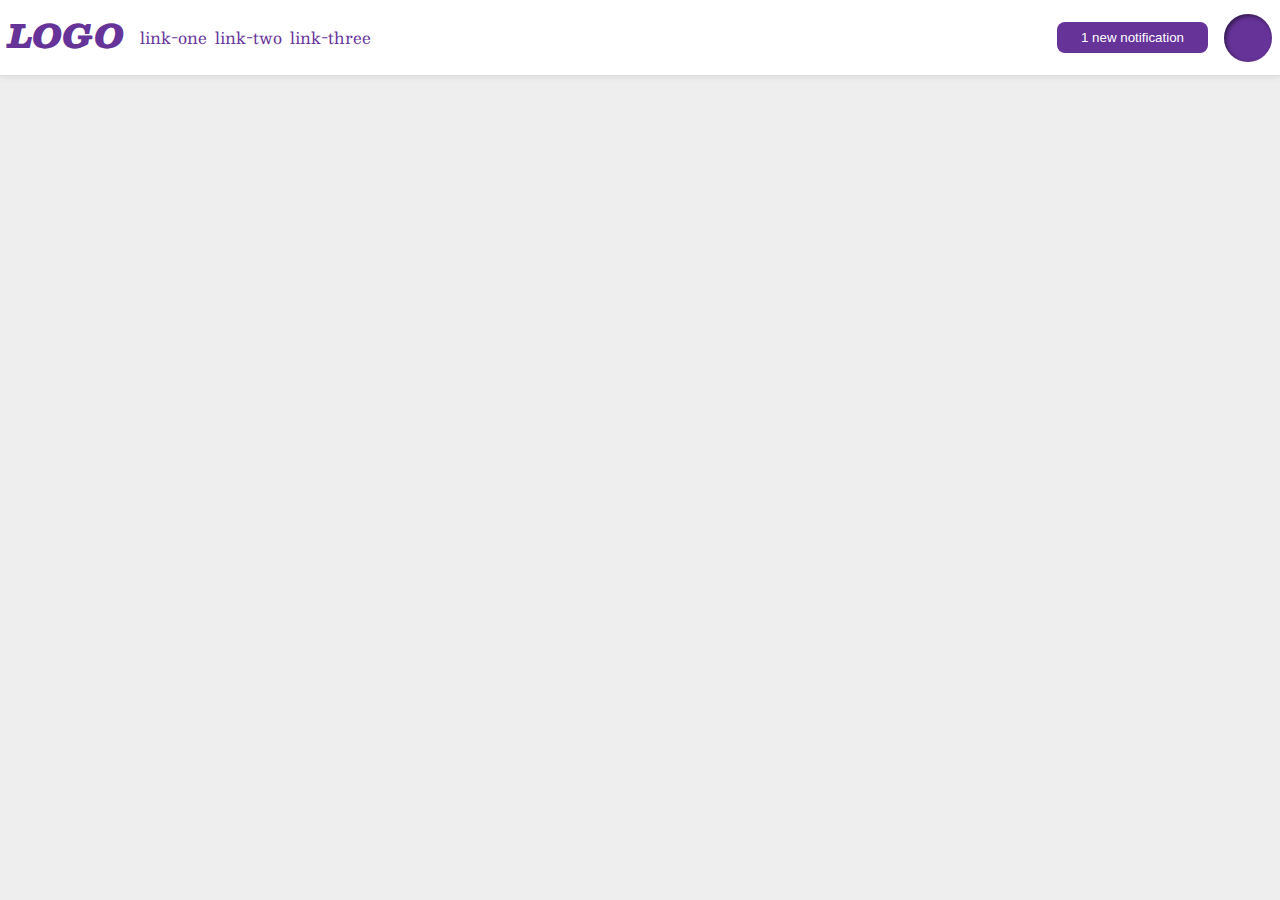
<file: foundations/flex/03-flex-header-2/index.html>
<!DOCTYPE html>
<html lang="en">
  <head>
    <meta charset="UTF-8">
    <meta http-equiv="X-UA-Compatible" content="IE=edge">
    <meta name="viewport" content="width=device-width, initial-scale=1.0">
    <title>Flex Header 2</title>
    <link rel="stylesheet" href="style.css">
  </head>
  <body>
    <div class="header">
      <div class="container">
      <div class="logo">
        LOGO
      </div>
      <ul class="links">
        <li><a href="https://google.com">link-one</a></li>
        <li><a href="https://google.com">link-two</a></li>
        <li><a href="https://google.com">link-three</a></li>
      </ul>
      </div>
      <div class="container">
       <button class="notifications">
        1 new notification
      </button>
      <div class="profile-image"></div>
    </div>
    </div>
  </body>
</html>
</file>
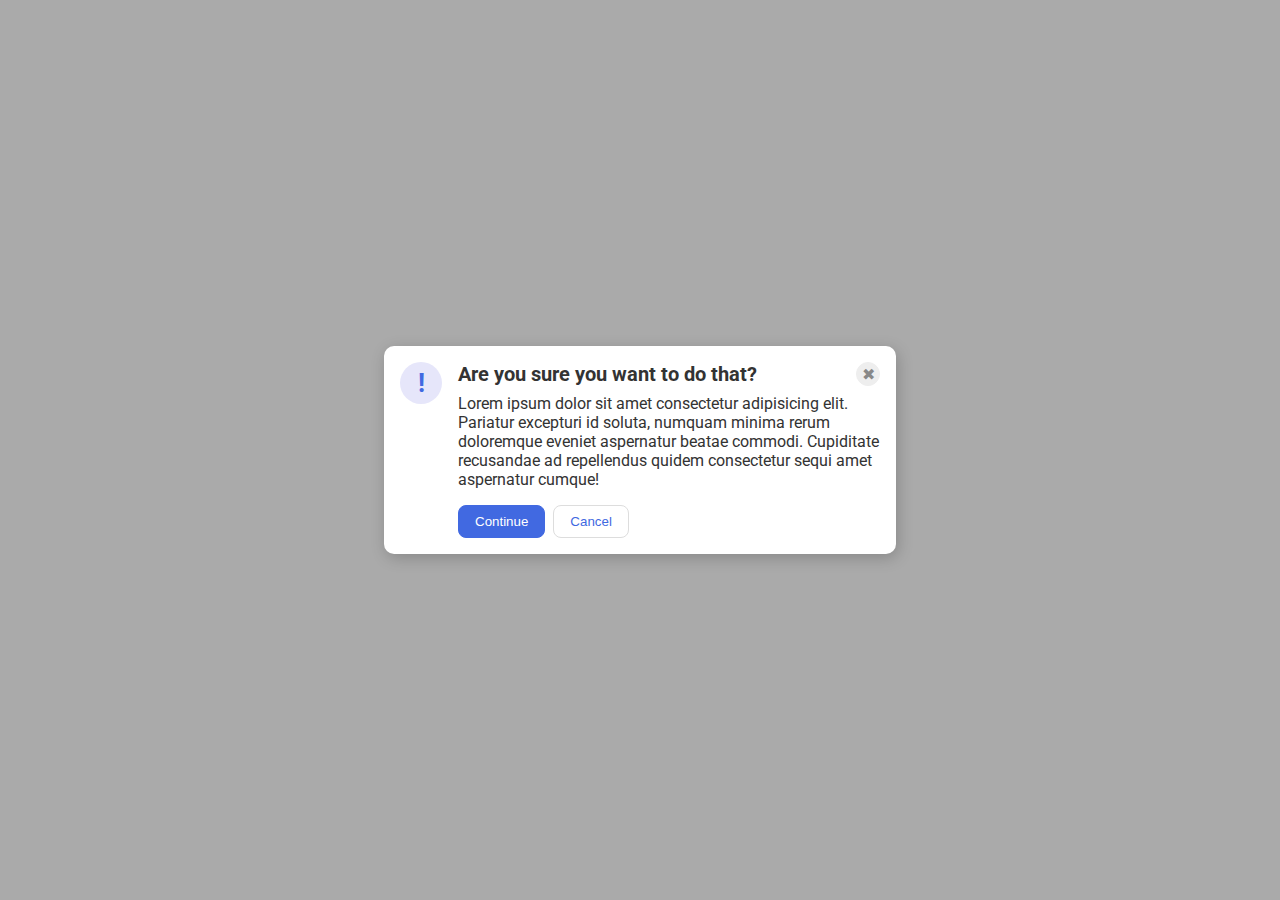
<file: foundations/flex/05-flex-modal/index.html>
<!DOCTYPE html>
<html lang="en">
  <head>
    <meta charset="UTF-8">
    <meta http-equiv="X-UA-Compatible" content="IE=edge">
    <meta name="viewport" content="width=device-width, initial-scale=1.0">
    <link rel="stylesheet" href="style.css">
    <title>Modal</title>
  </head>
  <body>
    <div class="modal">
      <div class="icon">!</div>
      <div class="general">
      <div class="header">Are you sure you want to do that?
      <button class="close-button">✖</button> 
    </div> 
    <div class="content">
      <div class="text">Lorem ipsum dolor sit amet consectetur adipisicing elit. Pariatur excepturi id soluta, numquam minima rerum doloremque eveniet aspernatur beatae commodi. Cupiditate recusandae ad repellendus quidem consectetur sequi amet aspernatur cumque!
      </div>
      <div class="buttons">
       <button class="continue">Continue</button>
      <button class="cancel">Cancel</button>
      </div>
    </div>
    </div>
    </div>
  </body>
</html>
</file>
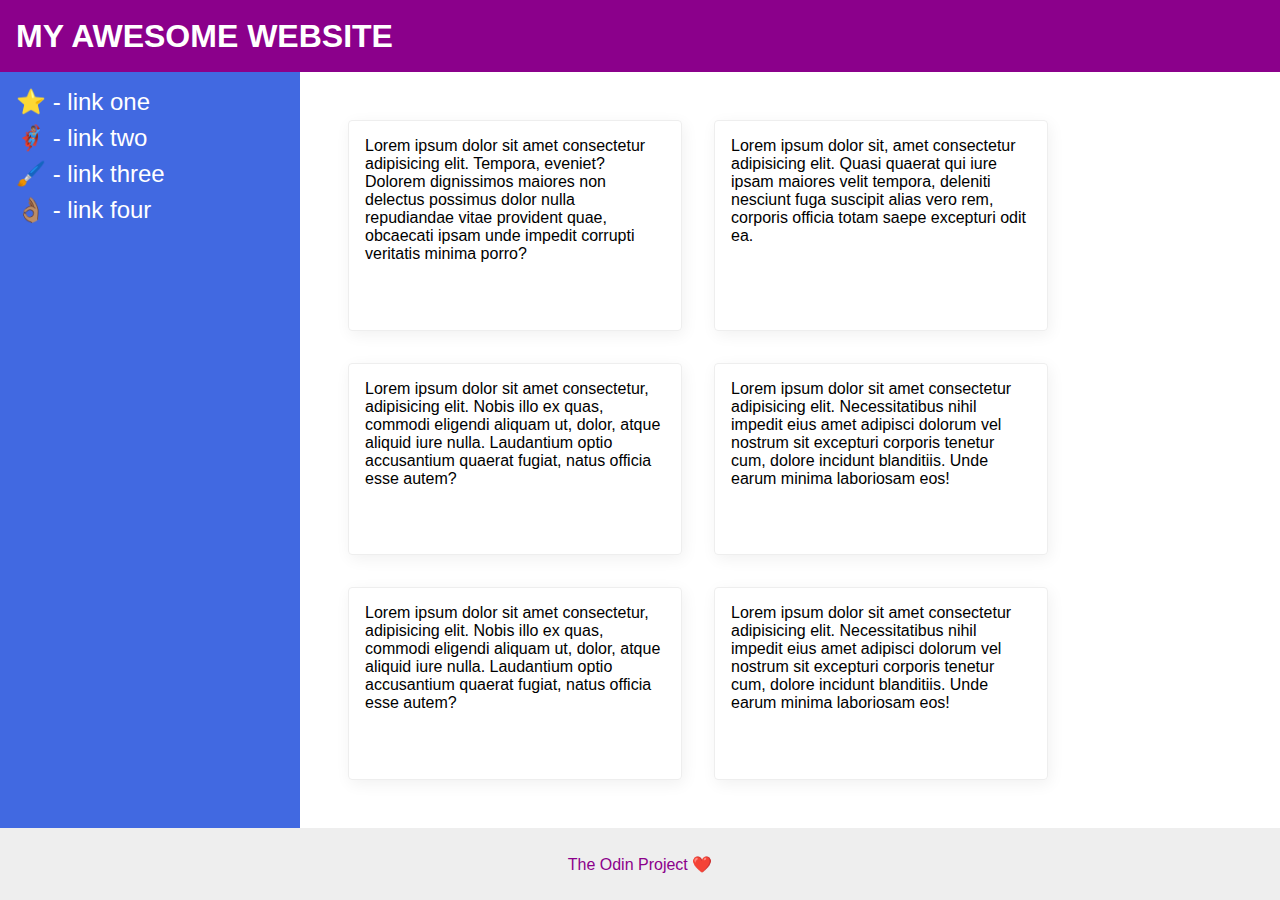
<file: foundations/flex/07-flex-layout-2/index.html>
<!DOCTYPE html>
<html lang="en">
  <head>
    <meta charset="UTF-8">
    <meta http-equiv="X-UA-Compatible" content="IE=edge">
    <meta name="viewport" content="width=device-width, initial-scale=1.0">
    <title>The Holy Grail</title>
    <link rel="stylesheet" href="style.css">
  </head>
  <body>
    <div class="header">
      MY AWESOME WEBSITE
    </div>
    <div class="content">
    <div class="sidebar">
      <ul>
        <li><a href="#">⭐ - link one</a></li>
        <li><a href="#">🦸🏽‍♂️ - link two</a></li>
        <li><a href="#">🖌️ - link three</a></li>
        <li><a href="#">👌🏽 - link four</a></li>
      </ul>
    </div>
<div class="content-cards">
    <div class="card">Lorem ipsum dolor sit amet consectetur adipisicing elit. Tempora, eveniet? Dolorem dignissimos maiores non delectus possimus dolor nulla repudiandae vitae provident quae, obcaecati ipsam unde impedit corrupti veritatis minima porro?</div>
    <div class="card">Lorem ipsum dolor sit, amet consectetur adipisicing elit. Quasi quaerat qui iure ipsam maiores velit tempora, deleniti nesciunt fuga suscipit alias vero rem, corporis officia totam saepe excepturi odit ea.</div>
    <div class="card">Lorem ipsum dolor sit amet consectetur, adipisicing elit. Nobis illo ex quas, commodi eligendi aliquam ut, dolor, atque aliquid iure nulla. Laudantium optio accusantium quaerat fugiat, natus officia esse autem?</div>
    <div class="card">Lorem ipsum dolor sit amet consectetur adipisicing elit. Necessitatibus nihil impedit eius amet adipisci dolorum vel nostrum sit excepturi corporis tenetur cum, dolore incidunt blanditiis. Unde earum minima laboriosam eos!</div>
    <div class="card">Lorem ipsum dolor sit amet consectetur, adipisicing elit. Nobis illo ex quas, commodi eligendi aliquam ut, dolor, atque aliquid iure nulla. Laudantium optio accusantium quaerat fugiat, natus officia esse autem?</div>
    <div class="card">Lorem ipsum dolor sit amet consectetur adipisicing elit. Necessitatibus nihil impedit eius amet adipisci dolorum vel nostrum sit excepturi corporis tenetur cum, dolore incidunt blanditiis. Unde earum minima laboriosam eos!</div>
    </div>
    </div>
    <div class="footer">
      The Odin Project ❤️
    </div>
  </body>
</html>
</file>
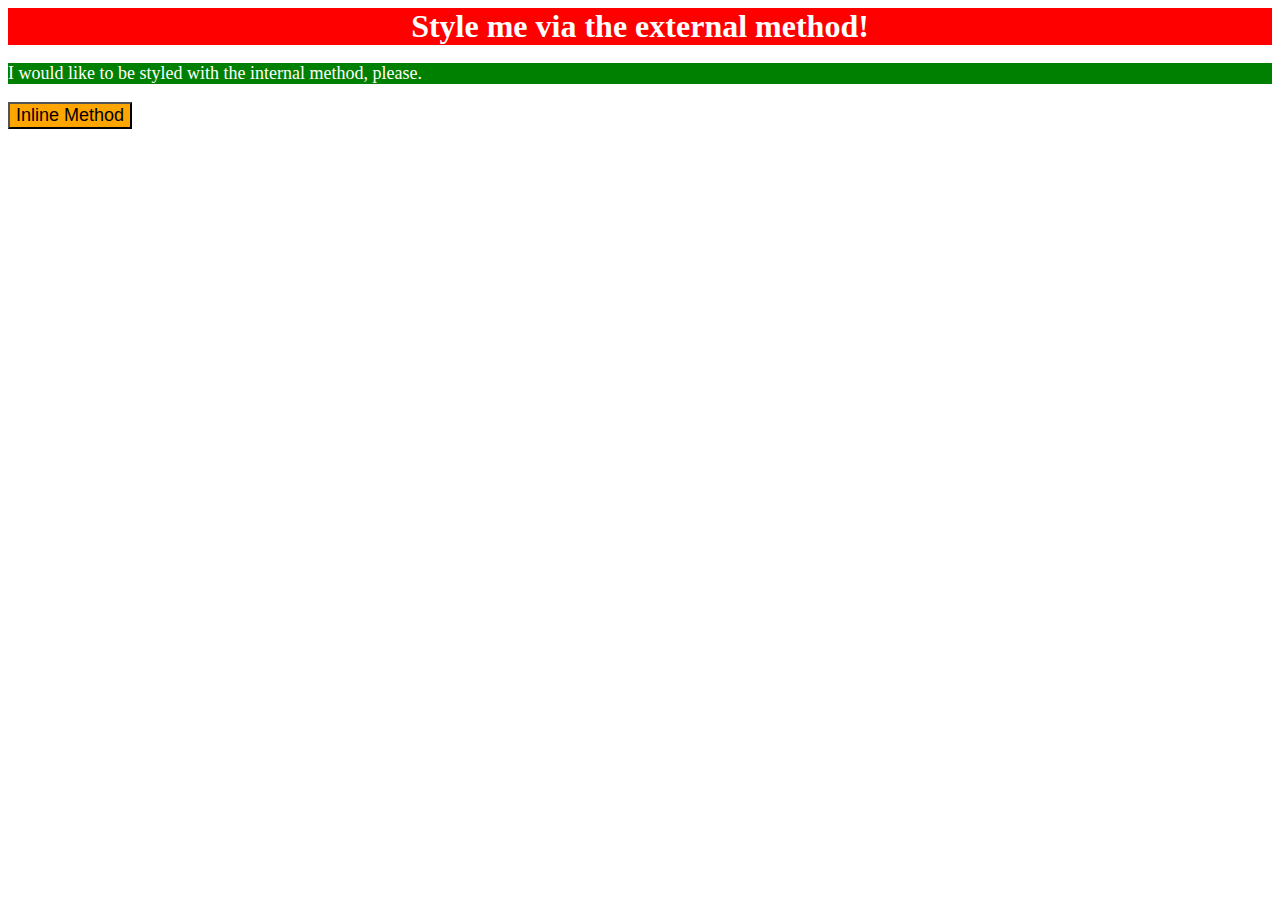
<file: foundations/intro-to-css/01-css-methods/index.html>
<!DOCTYPE html>
<html lang="en">
  <head>
    <meta charset="UTF-8">
    <meta http-equiv="X-UA-Compatible" content="IE=edge">
    <meta name="viewport" content="width=device-width, initial-scale=1.0">
    <title>Methods for Adding CSS</title>
    <link rel="stylesheet" href="style.css">
    <style>
      p{
        background-color: green; 
        color: white; 
        font-size: 18px;
      }
    </style>
  </head>
  <body>
    <div>Style me via the external method!</div>
    <p>I would like to be styled with the internal method, please.</p>
    <button style="background-color: orange; font-size: 18px;">Inline Method</button>
  </body>
</html>
</file>
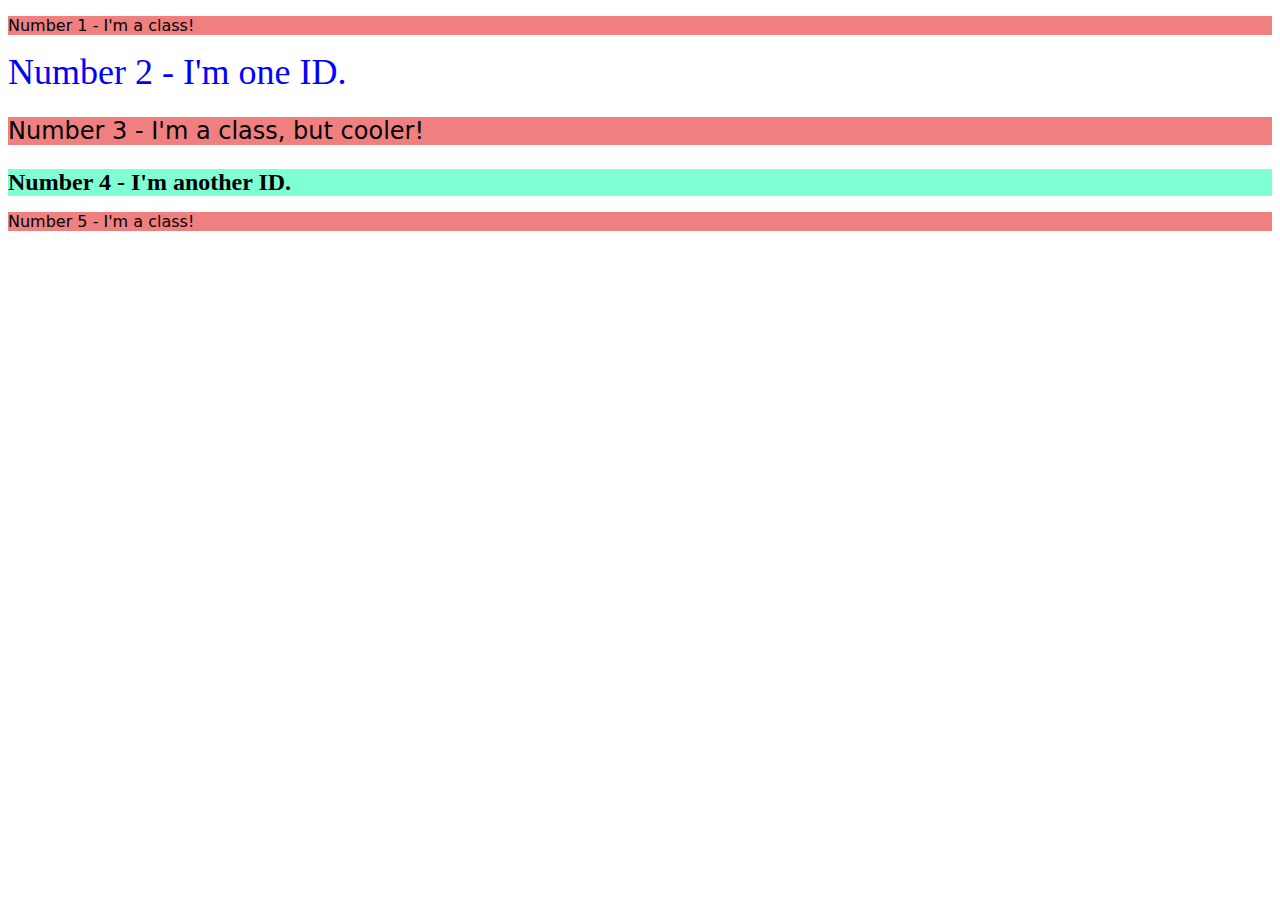
<file: foundations/intro-to-css/02-class-id-selectors/index.html>
<!DOCTYPE html>
<html lang="en">
  <head>
    <meta charset="UTF-8">
    <meta http-equiv="X-UA-Compatible" content="IE=edge">
    <meta name="viewport" content="width=device-width, initial-scale=1.0">
    <title>Class and ID Selectors</title>
    <link rel="stylesheet" href="style.css">
  </head>
  <body>
    <p class="odd">Number 1 - I'm a class!</p>
    <div id="second-elem">Number 2 - I'm one ID.</div>
    <p class="odd , even">Number 3 - I'm a class, but cooler!</p>
    <div id="fourth-elem">Number 4 - I'm another ID.</div>
    <p class="odd">Number 5 - I'm a class!</p>
  </body>
</html>
</file>
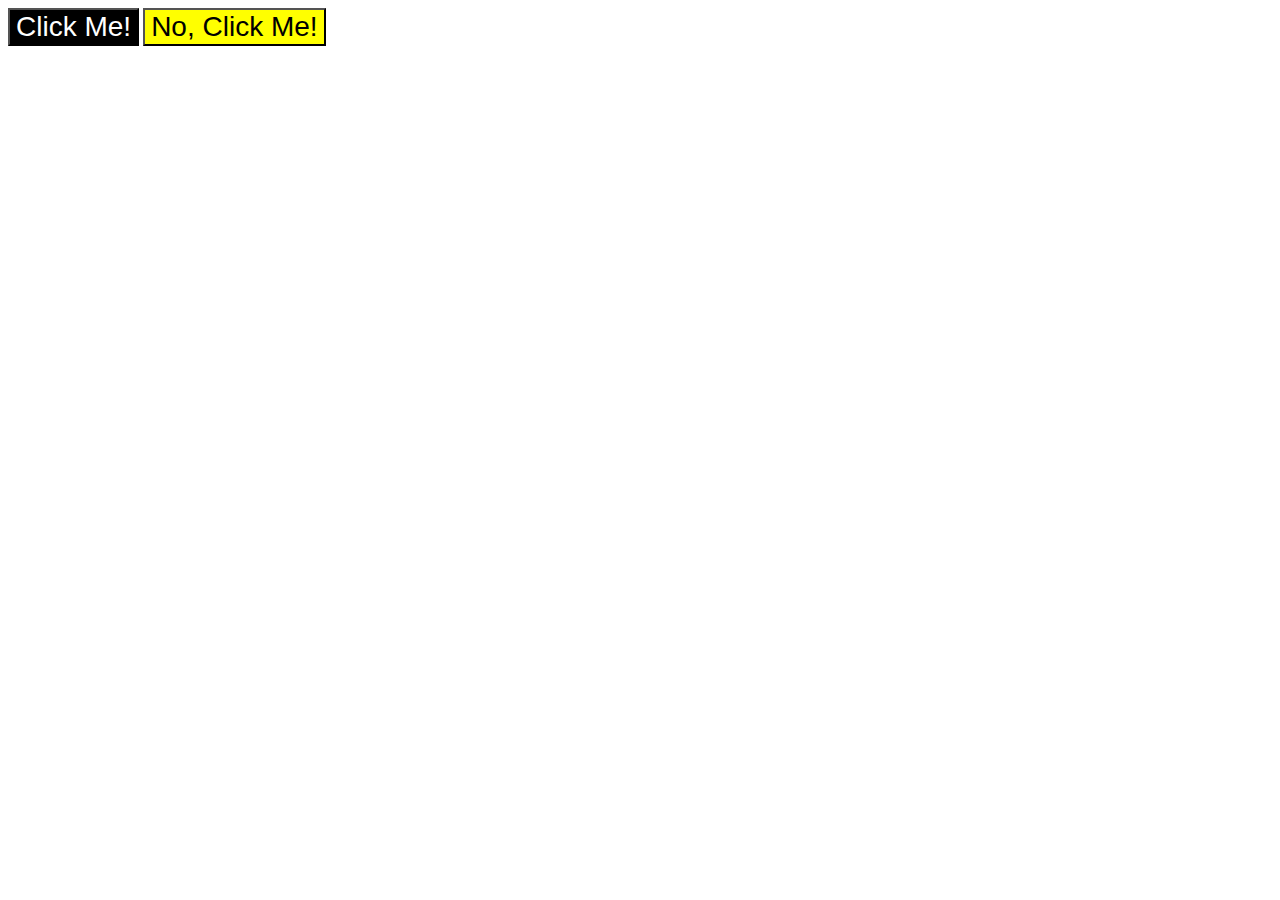
<file: foundations/intro-to-css/03-grouping-selectors/index.html>
<!DOCTYPE html>
<html lang="en">
  <head>
    <meta charset="UTF-8">
    <meta http-equiv="X-UA-Compatible" content="IE=edge">
    <meta name="viewport" content="width=device-width, initial-scale=1.0">
    <title>Grouping Selectors</title>
    <link rel="stylesheet" href="style.css">
  </head>
  <body>
    <button class="btn-left ">Click Me!</button>
    <button class="btn-right">No, Click Me!</button>
  </body>
</html>
</file>
<file: foundations/flex/03-flex-header-2/style.css>
/* this is some magical font-importing.  
you'll learn about it later. */
@import url('https://fonts.googleapis.com/css2?family=Besley:ital,wght@0,400;1,900&display=swap');

body {
  margin: 0;
  background: #eee;
  font-family: Besley, serif;
}

.header {
  background: white;
  border-bottom: 1px solid #ddd;
  box-shadow: 0 0 8px rgba(0,0,0,.1);
  display: flex;
  justify-content: space-between;
  align-items: center;
  margin: 0;
  padding: 8px;
}

.profile-image {
  background: rebeccapurple;
  box-shadow: inset 2px 2px 4px rgba(0,0,0,.5);
  border-radius: 50%;
  width: 48px;
  height: 48px;
}

.logo {
  color: rebeccapurple;
  font-size: 32px;
  font-weight: 900;
  font-style: italic;
  display: flex;
  margin: 0;
}

button {
  border: none;
  border-radius: 8px;
  background: rebeccapurple;
  color: white;
  padding: 8px 24px;
  align-self: center;
}

a {
  /* this removes the line under our links */
  text-decoration: none;
  color: rebeccapurple;
}

ul {
  list-style-type: none;
  display: flex;
  gap: 8px;
  padding: 0;
}

.container{
display: flex;
gap: 16px;
justify-content: flex-start;
}
</file>
<file: foundations/flex/05-flex-modal/style.css>
@import url('https://fonts.googleapis.com/css2?family=Roboto:wght@400;700&display=swap');

html, body {
  height: 100%;
}

body {
  font-family: Roboto, sans-serif;
  margin: 0;
  background: #aaa;
  color: #333;
  /* I'll give you this one for free lol */
  display: flex;
  align-items: center;
  justify-content: center;
}

.modal {
  background: white;
  width: 480px;
  border-radius: 10px;
  box-shadow: 2px 4px 16px rgba(0,0,0,.2);
  display: flex;
  gap: 16px;
  padding: 16px;
}

.header{
  font-size: 20px;
  font-weight: 700;
  display: flex;
  justify-content: space-between;
}

.content{
  display: flex;
  flex-direction: column;
  gap: 16px;
}

.icon {
  color: royalblue;
  font-size: 26px;
  font-weight: 700;
  background: lavender;
  width: 42px;
  height: 42px;
  border-radius: 50%;
  display: flex;
  flex-shrink: 0;
  align-items: center;
  justify-content: center;
}

.close-button {
  background: #eee;
  border-radius: 50%;
  color: #888;
  font-weight: 400;
  font-size: 16px;
  height: 24px;
  width: 24px;
  display: flex;
  align-items: center;
  justify-content: center;
  border: 1px solid #eee;
  padding: 0;
}

button {
  cursor: pointer;
  padding: 8px 16px;
  border-radius: 8px;
}

button.continue {
  background: royalblue;
  border: 1px solid royalblue;
  color: white;
}

button.cancel {
  background: white;
  border: 1px solid #ddd;
  color: royalblue;
}

.buttons{
  display: flex;
  gap:8px;
}

.general{
display: flex;
flex-direction: column;
gap: 8px;
}
</file>
<file: foundations/flex/07-flex-layout-2/style.css>
body {
  font-family: -apple-system, BlinkMacSystemFont, 'Segoe UI', Roboto, Oxygen, Ubuntu, Cantarell, 'Open Sans', 'Helvetica Neue', sans-serif;
  margin: 0;
  min-height: 100vh;
  display: flex;
  flex-direction: column;

}

.header {
  height: 72px;
  background: darkmagenta;
  color: white;
  display: flex;
  justify-content: flex-start;
  font-size: 32px;
  font-weight: 900;
  align-items: center;
  padding-left: 16px;
  margin: 0;
}

.content{
  display: flex;
 flex:1;
}




.sidebar {
  width: 300px;
  background: royalblue;
  box-sizing: border-box;
  display: flex;
  flex-shrink: 0;
  margin: 0;
  padding: 16px;
}

  ul,li , a{
    text-decoration: none;
    list-style: none;
  color: white;
  font-size: 24px;
  margin: 0;
  padding:0;
  padding-bottom: 8px;
  }


.content-cards{
  padding: 48px;
  display: flex;
  flex-wrap: wrap;
  gap: 32px;

}

.card {
  border: 1px solid #eee;
  box-shadow: 2px 4px 16px rgba(0,0,0,.06);
  border-radius: 4px;
  padding: 16px;
  width: 300px;
}







.footer {
  height: 72px;
  background: #eee;
  color: darkmagenta;
  display: flex;
  justify-content: center;
  align-items: center;

}
</file>
<file: foundations/intro-to-css/01-css-methods/style.css>
div {
   background-color: red; 
   font-size: 32px;
   text-align: center;
   font-weight: bold;
   color: white;
}
</file>
<file: foundations/intro-to-css/02-class-id-selectors/style.css>
.odd, .even{
background-color: lightcoral;
font-family: "Verdana" , "DejaVu Sans" , sans-serif;
}

.even{
    font-size: 24px;
    }

#second-elem{
    color: blue;
    font-size: 36px;
}

#fourth-elem{
    background-color: aquamarine;
    font-size: 24px;
    font-weight: bold;
}
</file>
<file: foundations/intro-to-css/03-grouping-selectors/style.css>
.btn-left{
background-color: black;
color: white;
}

.btn-right{
background-color: yellow;
color: black;
}

.btn-left, .btn-right {
font-family: "Helvetica" , "Times New Roman" , sans-serif;
font-size: 28px;
}
</file>
